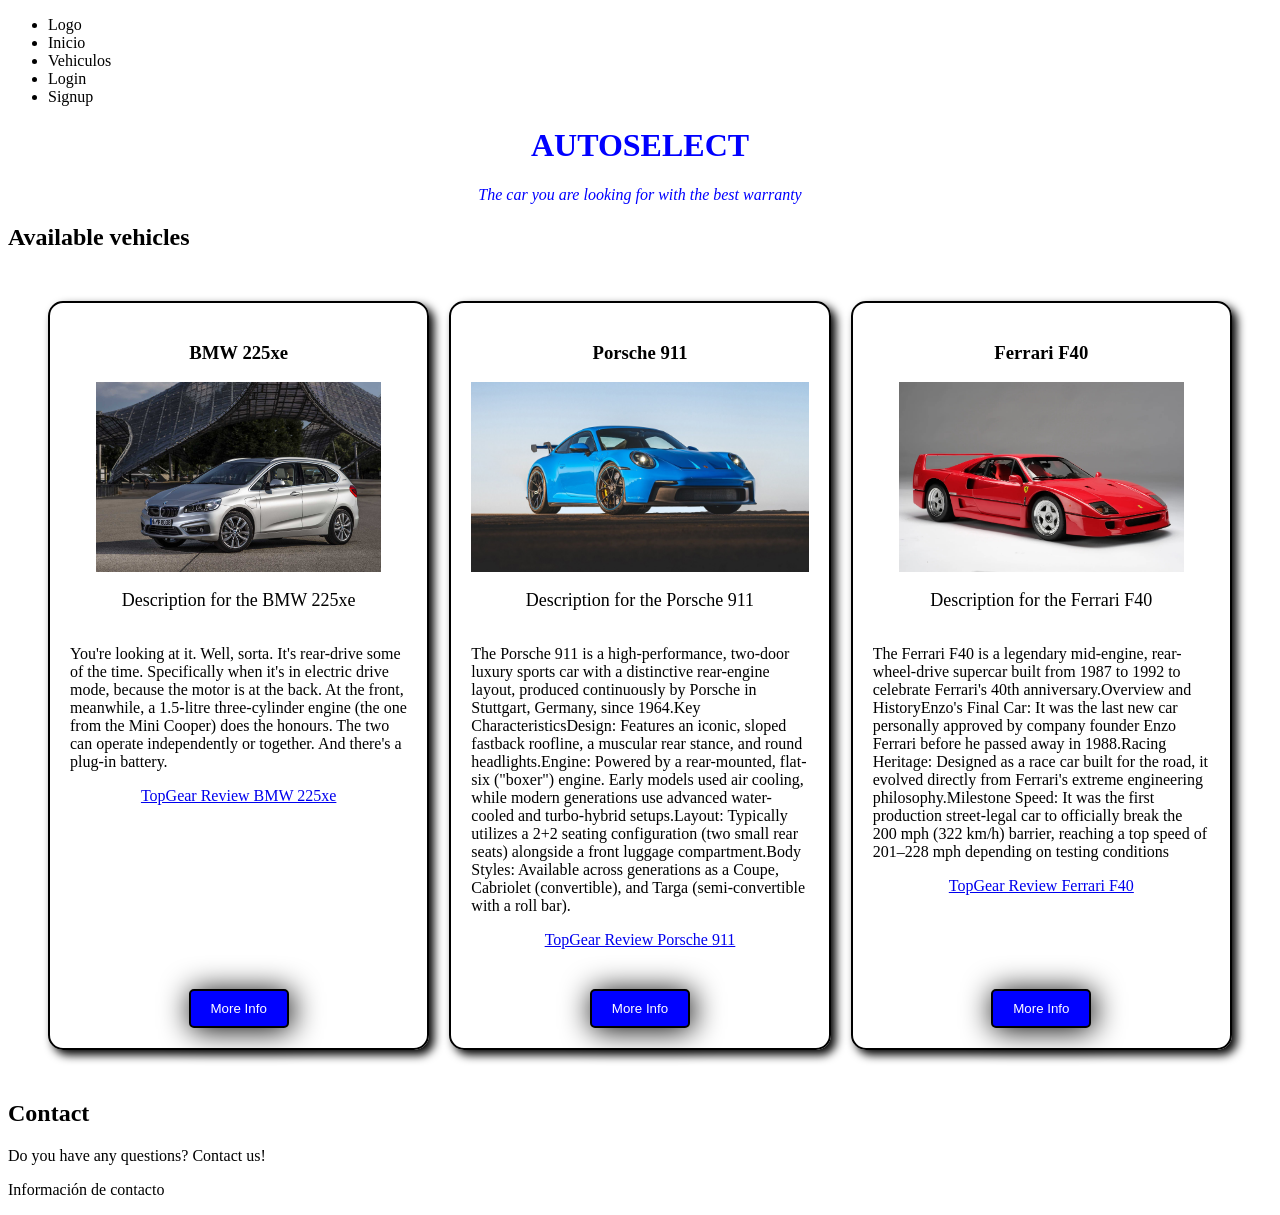
<file: index.html>
<!DOCTYPE html>
<html lang="es">
<head>
    <meta charset="UTF-8">
    <meta name="viewport" content="width=device-width, initial-scale=1.0">
    <title>AUTOSELECT: The car you are looking for with the best warranty.</title>

    <link rel="stylesheet" href="style.css">
</head>
<body>
    <header>
        <nav>
            <ul>
                <li>Logo</li>
                <li>Inicio</li>
                <li>Vehiculos</li>
                <li>Login</li>
                <li>Signup</li>
            </ul>  
        </nav>
    </header>

    <main>
        <h1>AUTOSELECT</h1>
        <p class="tagline">The car you are looking for with the best warranty</p>
        <h2>Available vehicles</h2>
        <ul class="vehicle-list">
            <li>
                <h3>BMW 225xe</h3>
                <img class="vehicle-image" src="pictures/BMW-225xe.jpg" alt="BMW 225xe">  
                <p class="vehicle-description">Description for the BMW 225xe</p>
                <p>You're looking at it. Well, sorta. It's rear-drive some of the time. Specifically when it's in electric drive mode, because the motor is at the back. At the front, meanwhile, a 1.5-litre three-cylinder engine (the one from the Mini Cooper) does the honours. The two can operate independently or together. And there's a plug-in battery.</p>
                <a href="https://www.topgear.com/car-reviews/bmw/2-series-active-tourer-2014/first-drive" target="_blank" rel="noopener noreferrer">TopGear Review BMW 225xe</a>
                <button class="card-button">More Info</button>
            </li>

            <li>
                <h3>Porsche 911</h3>
                <img class="vehicle-image" src="pictures/Porsche-911.jpg" alt="Porsche 911">
                <p class="vehicle-description">Description for the Porsche 911</p>
                <p>The Porsche 911 is a high-performance, two-door luxury sports car with a distinctive rear-engine layout, produced continuously by Porsche in Stuttgart, Germany, since 1964.Key CharacteristicsDesign: Features an iconic, sloped fastback roofline, a muscular rear stance, and round headlights.Engine: Powered by a rear-mounted, flat-six ("boxer") engine. Early models used air cooling, while modern generations use advanced water-cooled and turbo-hybrid setups.Layout: Typically utilizes a 2+2 seating configuration (two small rear seats) alongside a front luggage compartment.Body Styles: Available across generations as a Coupe, Cabriolet (convertible), and Targa (semi-convertible with a roll bar).</p>
                <a href="https://www.topgear.com/car-news/supercars/best-porsche-911" target="_blank" rel="noopener noreferrer">TopGear Review Porsche 911</a>
                <button class="card-button">More Info</button>
            </li>

            <li>
                <h3>Ferrari F40</h3>
                <img class="vehicle-image" src="pictures/Ferrari-F40.jpeg" alt="Ferrari F40">
                <p class="vehicle-description">Description for the Ferrari F40</p>
                <p>The Ferrari F40 is a legendary mid-engine, rear-wheel-drive supercar built from 1987 to 1992 to celebrate Ferrari's 40th anniversary.Overview and HistoryEnzo's Final Car: It was the last new car personally approved by company founder Enzo Ferrari before he passed away in 1988.Racing Heritage: Designed as a race car built for the road, it evolved directly from Ferrari's extreme engineering philosophy.Milestone Speed: It was the first production street-legal car to officially break the 200 mph (322 km/h) barrier, reaching a top speed of 201–228 mph depending on testing conditions</p>
                <a href="https://www.topgear.com/car-news/supercars/how-drive-a-ferrari-f40" target="_blank" rel="noopener noreferrer">TopGear Review Ferrari F40</a>
                <button class="card-button">More Info</button>
            </li>
        </ul>
   
        <h2>Contact</h2>
        <p>Do you have any questions? Contact us!</p>
    </main>

    <footer>    
        <p>Información de contacto</p>
    </footer>

</body>
</html>
</file>
<file: style.css>
* {
    box-sizing: border-box;
}

h1 {
    text-align: center;
    color: blue;
}

.tagline {
    text-align: center;
    font-style: italic;
    color: blue;
}


.vehicle-list {
    display: grid;
    grid-template-columns: repeat(auto-fit, minmax(300px, 1fr));
    gap: 20px;
    list-style: none;
    padding: 20px;
    margin: 30px 20px; /* Add some margin to the left and right */
}

.vehicle-list li {
    display: flex;
    flex-direction: column;
    padding: 20px ;
    border: 2px solid black;
    border-radius: 15px;
    box-shadow:5px 5px 10px black;
}

.vehicle-list h3 {
    text-align: center;
}

.vehicle-image {
    display: block;
    margin: 0 auto;
    width: 100%;
    aspect-ratio: 16/9;
    object-fit: contain;
}

.vehicle-description {
    text-align: center;
    font-size: 18px;
}

.vehicle-list a {
    display: block;
    text-align: center;
    margin-bottom: 40px;
}


.card-button {
    display: block;
    margin: auto auto 0;
    padding: 10px 20px;
    background-color: blue;
    color: white;
    border: 2px solid black;
    border-radius: 5px;
    box-shadow: 2px 2px 30px black;
    cursor: pointer;
}
</file>
